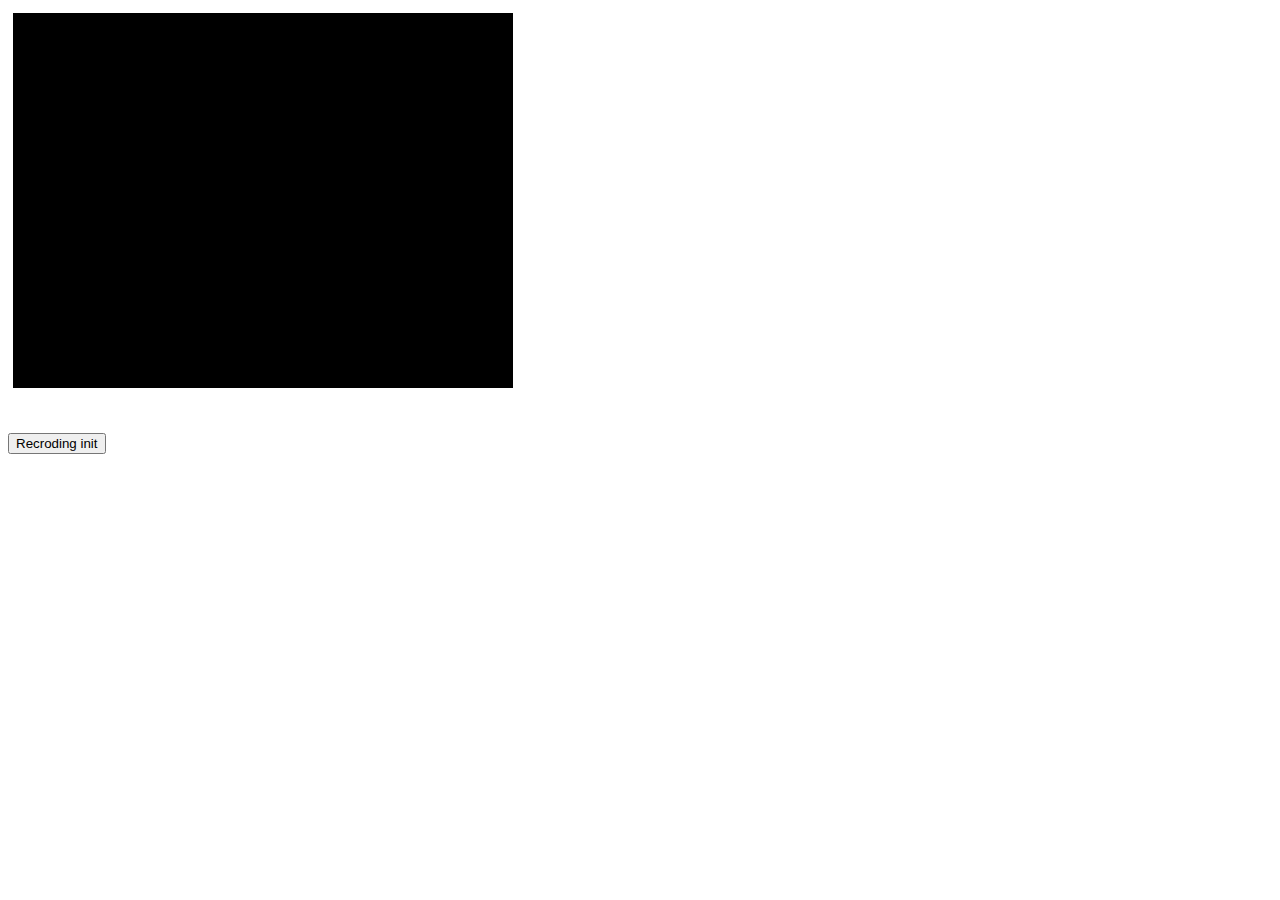
<file: index.html>
<html ng-app="testapp"> 
<head>
	<title></title>
	<link rel="stylesheet" type="text/css" href="js/modules/vaRecorder/css/virecorder.css">
</head>
<body ng-controller="testcontroller">	
		
		<!-- here is how you use it -->
		<ngcamcecorder configuration="camconfiguration"></ngcamcecorder>
		

		<button ng-click = "camconfiguration.init()" >Recroding init</button>
		<img ng-src="{{camconfiguration.output.recordingthumb}}" />

		
		<script type="text/javascript" src="angularjs.min.js"></script>
		<script type="text/javascript" src="js/modules/vaRecorder/ngCamRecorder.js"></script>
		<script type="text/javascript" src="js/App.js"></script>

		<script type="text/javascript" src="js/modules/vaRecorder/recorder.js"></script>
		<script type="text/javascript" src="js/modules/vaRecorder/whammy.js"></script>
		<script type="text/javascript" src="js/modules/vaRecorder/VIRecorder.js"></script>
</body>
</html>
</file>
<file: js/modules/vaRecorder/css/virecorder.css>
.varecorderouter{

display: table;
padding: 5px;

}

.varecorderouter .videosection{
	background:black;	
	position: relative;
}

.varecorderouter .buttonssection{
	float: left;
	width: 100%;
	height: 40px;
	position: relative;

}


.virecbutton{

	display: inline;
	float: left;
	padding: 5px;
	background: rgb(92, 124, 92);
	border: 1px rgb(23, 53, 23) solid;
	border-radius: 4px 4px;
	margin-top: 4px;
	margin-right: 3px;
	cursor: pointer;
	color: white;

}

.messageaboutrec{

	position: absolute;
	top: 16px;
	right: 19px;
}

.messageaboutrec .recordicon{

	background:url("[data-uri]");
	background-repeat: no-repeat;
	width: 32px;
	height: 32px;
	text-align: center;

}

.messageaboutrec .countdownvlaue{

	margin-top: 6px;
	font-size: 16px;
	color: red;
	text-align: center;
}



/* Loading Icon */

.loadingiconwrap{
	position: absolute;
	width: 100%;
	height: 100%;
	left: 0px;
	top: 0px;
}



.loadingiconwrap .loadingicondata{
  background: url("[data-uri]");
  background-size: 32px 32px;
  background-repeat: no-repeat;
  margin: auto;
  position: absolute;
  top: 0; left: 0; bottom: 0; right: 0;
  width: 32px;
  height: 32px;

}

.loadingiconwrap .loadingicondata16{
  background: url("[data-uri]");
  background-size: 22px 22px;
  background-repeat: no-repeat;
  margin: auto;
  position: absolute;
  top: 0; left: 0; bottom: 0; right: 0;
  width: 22px;
  height: 22px;

}

.uploadloadingscreen{

	position: absolute;
	width: 74px;
	height: 30px;
	right: 0;
	text-align: right;
}

.uploadloadingscreen .chilcuploadscreen{
	height: 100%;
	width: 50%;
	position: relative;
	float: left;
	padding-top: 8%;
}

.uploadloadingscreen .childloadinicon{
	position: relative;
	height: 100%;
	width: 50%;
	float: right;
}


.videoisbeingrecorded{
	background: red;
}

.canuploadvideo{

	background: rgb(61, 117, 134);
}
</file>
